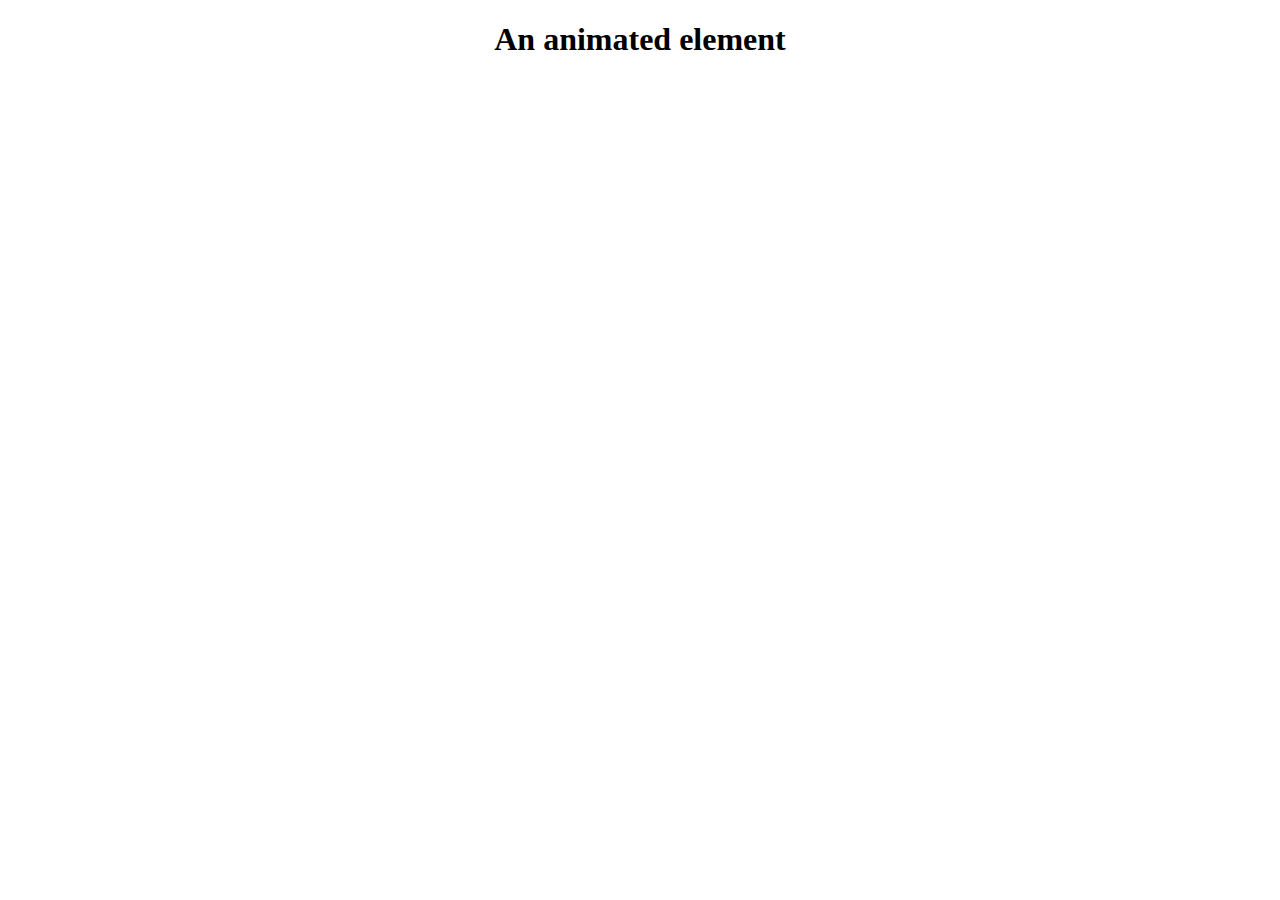
<file: animation.html>
<!DOCTYPE html>
<html lang="en">
  <head>
    <meta charset="UTF-8" />
    <meta http-equiv="X-UA-Compatible" content="IE=edge" />
    <meta name="viewport" content="width=device-width, initial-scale=1.0" />
    <link
      rel="stylesheet"
      href="https://cdnjs.cloudflare.com/ajax/libs/animate.css/4.1.1/animate.min.css"
    />
    <title>Document</title>
  </head>
  <body>
    <h1
      class="animate__animated animate__backInLeft"
      style="text-align: center"
    >
      An animated element
    </h1>
  </body>
</html>
</file>
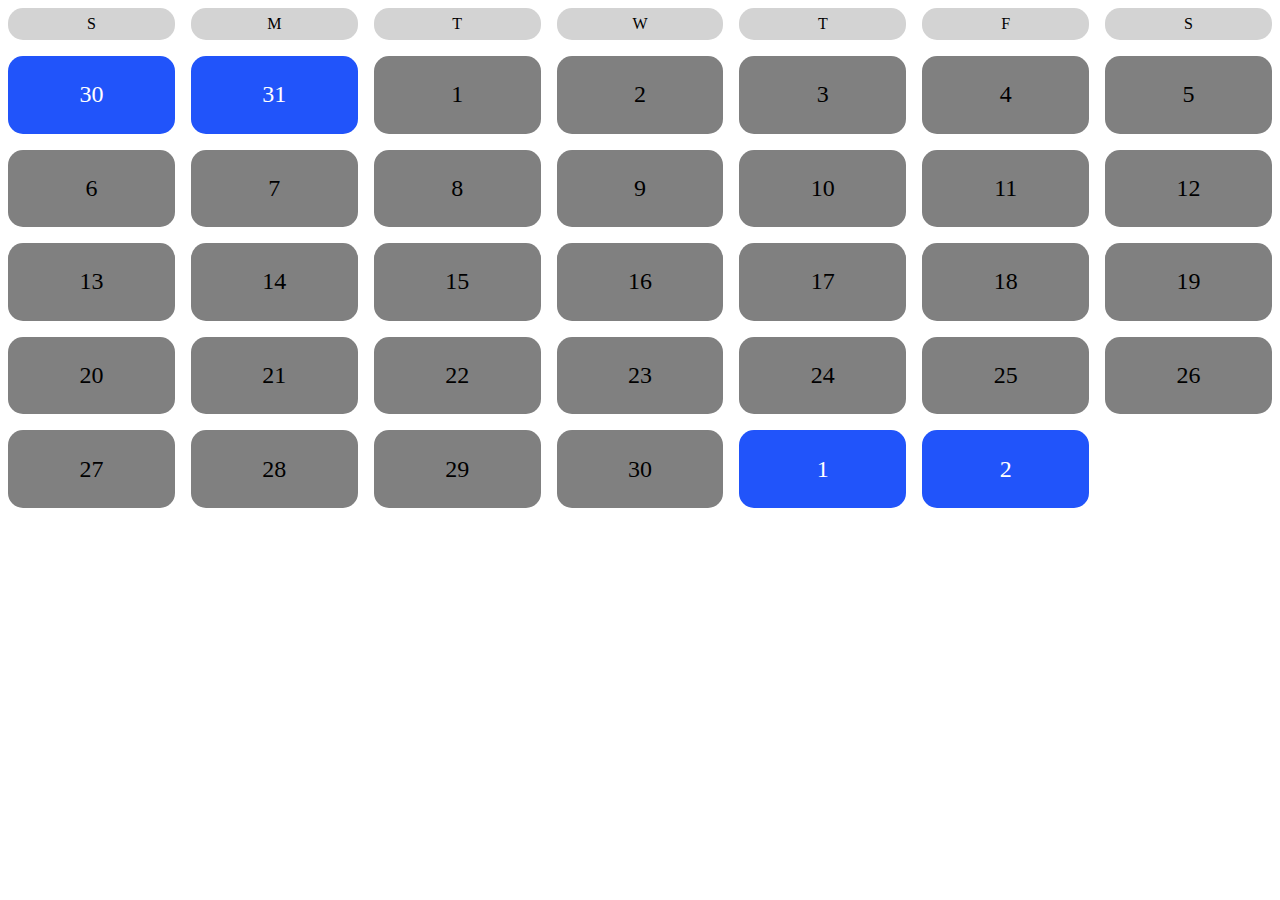
<file: calender.html>
<!DOCTYPE html>
<html lang="en">
  <head>
    <meta charset="UTF-8" />
    <meta http-equiv="X-UA-Compatible" content="IE=edge" />
    <meta name="viewport" content="width=device-width, initial-scale=1.0" />
    <title>Document</title>
    <style>
      .container {
        display: grid;
        grid-template-columns: repeat(7, 1fr);
        grid-template-rows: 2em repeat(5, 2fr);
        grid-gap: 1em;
        height: 500px;
      }
      .date,
      .day {
        background-color: gray;
        display: flex;
        justify-content: center;
        align-items: center;
        border-radius: 15px;
        font-size: 1.5em;
      }
      .other {
        background-color: rgb(33, 84, 250);
        display: flex;
        justify-content: center;
        align-items: center;
        border-radius: 15px;
        color: #fff;
        font-size: 1.5em;
      }
      .day {
        background-color: lightgrey;
        font-size: 1em;
      }
    </style>
  </head>
  <body>
    <div class="container">
      <div class="day">S</div>
      <div class="day">M</div>
      <div class="day">T</div>
      <div class="day">W</div>
      <div class="day">T</div>
      <div class="day">F</div>
      <div class="day">S</div>
      <div class="other">30</div>
      <div class="other">31</div>
      <div class="date">1</div>

      <div class="date">2</div>
      <div class="date">3</div>
      <div class="date">4</div>
      <div class="date">5</div>
      <div class="date">6</div>
      <div class="date">7</div>
      <div class="date">8</div>
      <div class="date">9</div>
      <div class="date">10</div>
      <div class="date">11</div>
      <div class="date">12</div>
      <div class="date">13</div>
      <div class="date">14</div>
      <div class="date">15</div>
      <div class="date">16</div>
      <div class="date">17</div>
      <div class="date">18</div>
      <div class="date">19</div>
      <div class="date">20</div>
      <div class="date">21</div>
      <div class="date">22</div>
      <div class="date">23</div>
      <div class="date">24</div>
      <div class="date">25</div>
      <div class="date">26</div>
      <div class="date">27</div>
      <div class="date">28</div>
      <div class="date">29</div>
      <div class="date">30</div>
      <div class="other">1</div>
      <div class="other">2</div>
    </div>
  </body>
</html>
</file>
